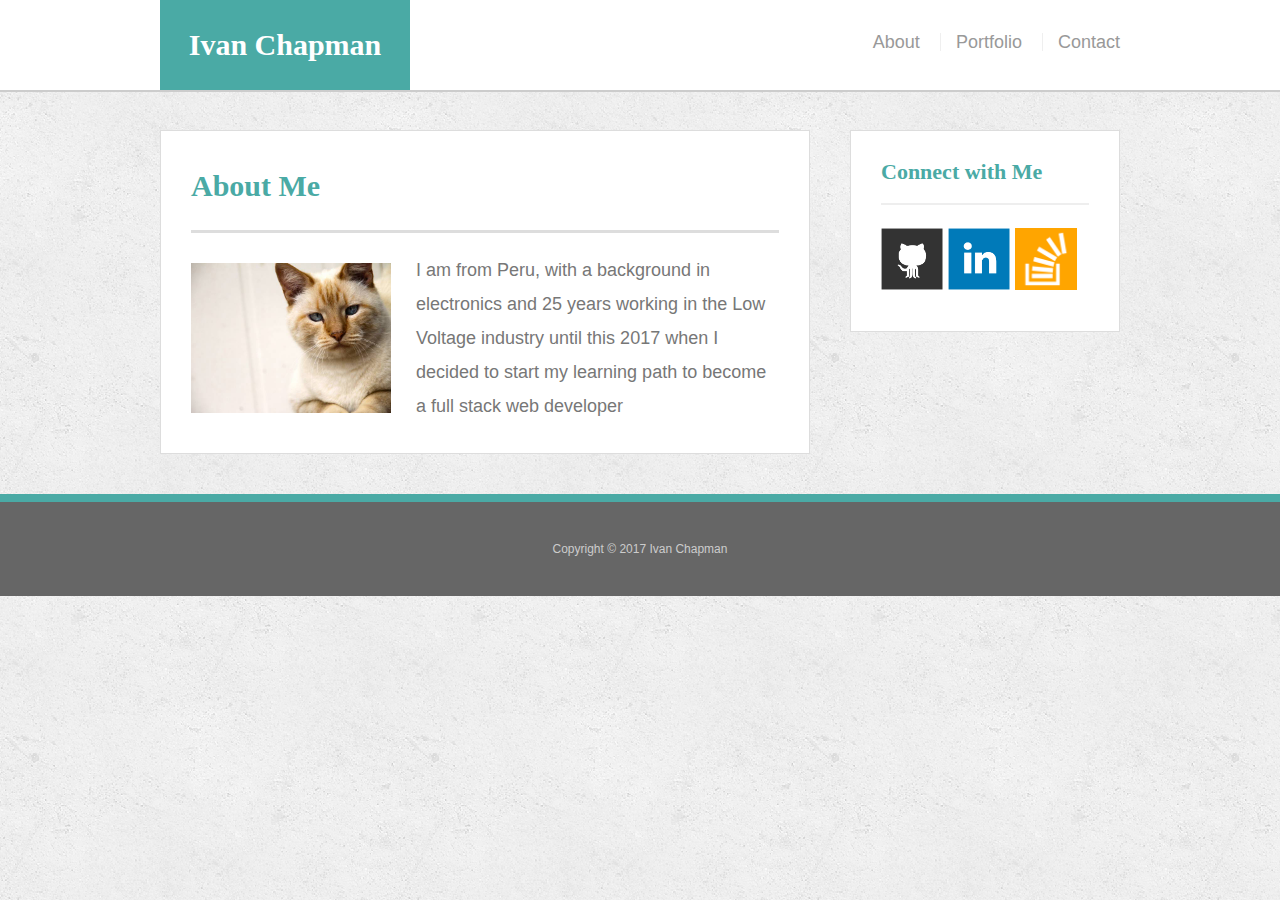
<file: index.html>
<!doctype html>
<html lang="en-us">

<head>
  <meta charset="UTF-8">
  <!-- set viewport -->
  <meta name="viewport" content="width=device-width, initial-scale=1">
  <title>About | Ivan Chapman</title>
  <link rel="stylesheet" type="text/css" href="assets/css/reset.css">
  <link rel="stylesheet" type="text/css" href="assets/css/style.css">
</head>

<body>

  <header id="masthead">
    <div class="container">
      <a href="index.html" id="logo">Ivan Chapman</a>
      <nav>
        <a href="index.html">About</a>
        <a href="portfolio.html">Portfolio</a>
        <a href="contact.html">Contact</a>
      </nav>
    </div>
  </header>

  <div id="main-container" class="container">
    <section class="main-section">
      <h1>About Me</h1>

      <img src="assets/images/cat.jpg" class="auth-image" alt="Your Name">

      <p>I am from Peru, with a background in electronics and 25 years working in the Low Voltage industry until this 2017 when I decided to start my learning path to become a full stack web developer</p>

    </section>

    <section class="sidebar">
      <div id="connect">
        <h2>Connect with Me</h2>

        <a href="#"><img src="assets/images/github-128.png" class="social" alt="GitHub" /></a>
        <a href="#"><img src="assets/images/linkedin-128.png" class="social" alt="LinkedIn" /></a>
        <a href="#"><img src="assets/images/stackoverflow-128.png" class="social" alt="Stack Overflow" /></a>
      </div>
    </section>
  </div>

  <footer>
    <div class="container">
      Copyright &copy; 2017 Ivan Chapman
    </div>
  </footer>
</body>

</html>
</file>
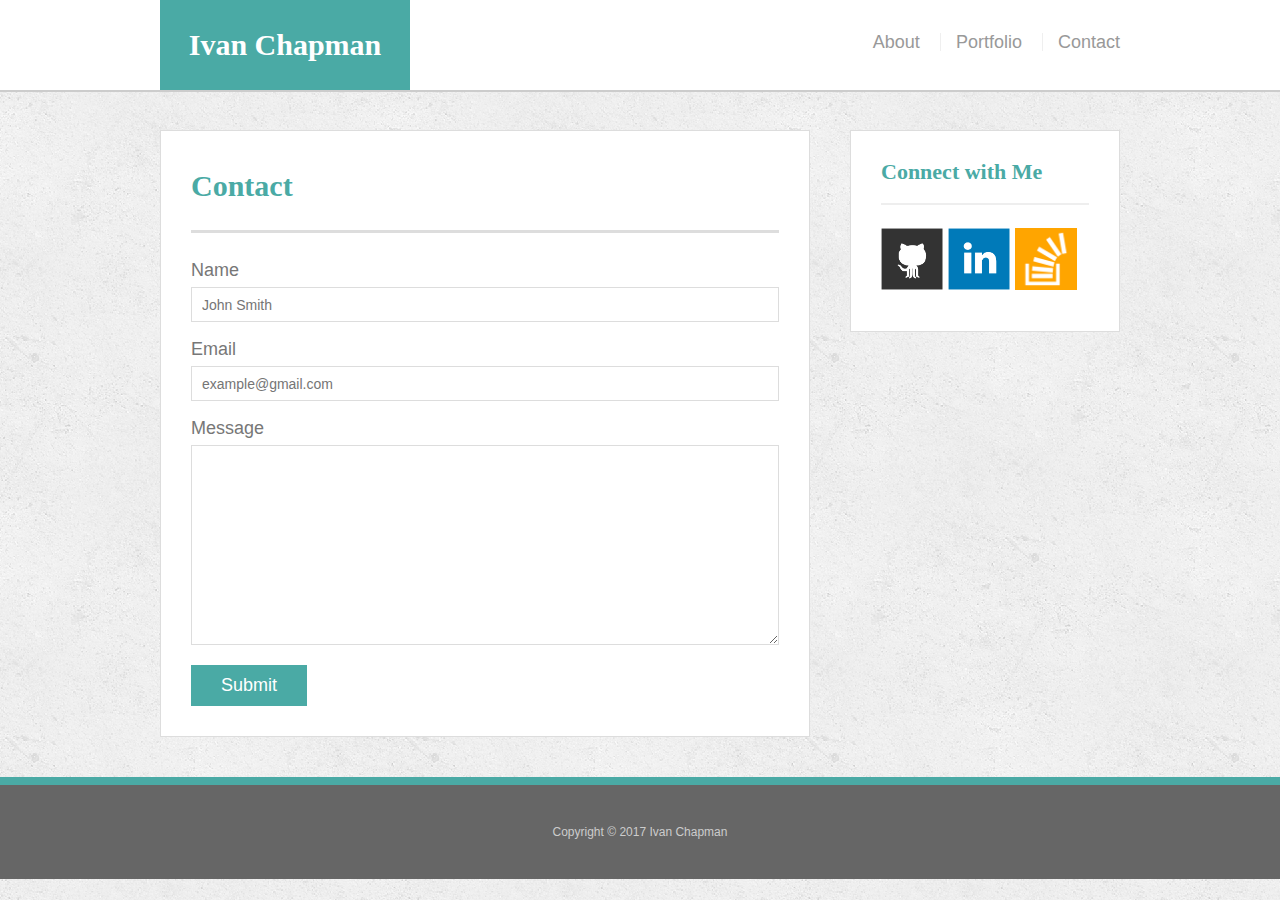
<file: contact.html>
<!doctype html>
<html lang="en-us">

<head>
  <meta charset="UTF-8">
  <!-- set viewport -->
  <meta name="viewport" content="width=device-width, initial-scale=1">
  <title>Contact | Ivan Chapman</title>
  <link rel="stylesheet" type="text/css" href="assets/css/reset.css">
  <link rel="stylesheet" type="text/css" href="assets/css/style.css">
</head>

<body>

  <header id="masthead">
    <div class="container">
      <a href="index.html" id="logo">Ivan Chapman</a>
      <nav>
        <a href="index.html">About</a>
        <a href="portfolio.html">Portfolio</a>
        <a href="contact.html">Contact</a>
      </nav>
    </div>
  </header>

  <div id="main-container" class="container">
    <section class="main-section">
      <h1>Contact</h1>

      <form id="contact-form">
        <ul>
          <li>
            <label for="name">Name</label>
            <input type="text" id="name" name="name" placeholder="John Smith" required="required">
          </li>
          <li>
            <label for="email">Email</label>
            <input type="email" id="email" name="email" placeholder="example@gmail.com" required="required">
          </li>
          <li>
            <label for="message">Message</label>
            <textarea id="message" name="message" required="required"></textarea>
          </li>
        </ul>
        <input type="submit">
      </form>

    </section>

    <section class="sidebar">
      <div id="connect">
        <h2>Connect with Me</h2>

        <a href="#"><img src="assets/images/github-128.png" class="social" alt="GitHub" /></a>
        <a href="#"><img src="assets/images/linkedin-128.png" class="social" alt="LinkedIn" /></a>
        <a href="#"><img src="assets/images/stackoverflow-128.png" class="social" alt="Stack Overflow" /></a>
      </div>
    </section>
  </div>

  <footer>
    <div class="container">
      Copyright &copy; 2017 Ivan Chapman
    </div>
  </footer>
</body>

</html>
</file>
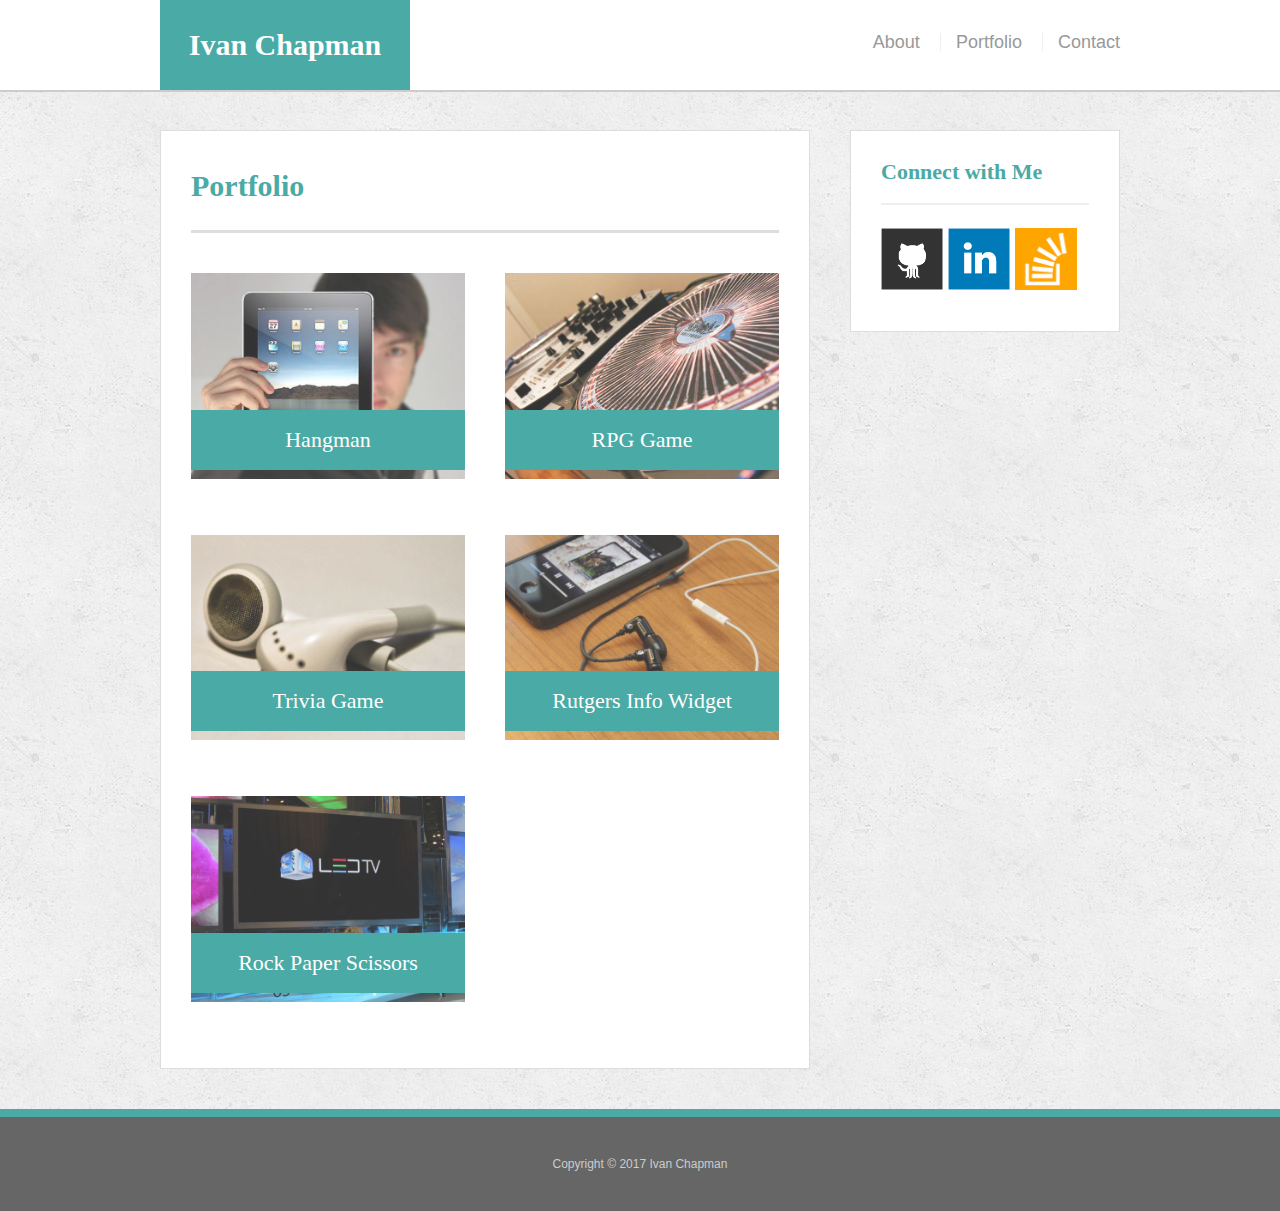
<file: portfolio.html>
<!doctype html>
<html lang="en-us">

<head>
  <meta charset="UTF-8">
  <!-- set viewport -->
  <meta name="viewport" content="width=device-width, initial-scale=1">
  
  <title>Portfolio | Ivan Chapman</title>
  <link rel="stylesheet" type="text/css" href="assets/css/reset.css">
  <link rel="stylesheet" type="text/css" href="assets/css/style.css">
</head>

<body>

  <header id="masthead">
    <div class="container">
      <a href="index.html" id="logo">Ivan Chapman</a>
      <nav>
        <a href="index.html">About</a>
        <a href="portfolio.html">Portfolio</a>
        <a href="contact.html">Contact</a>
      </nav>
    </div>
  </header>

  <div id="main-container" class="container">
    <section class="main-section">
      <h1>Portfolio</h1>

      <div class="work">
        <img src="assets/images/technics-q-c-640-480-1.jpg" alt="hangman">

        <h3>Hangman</h3>
      </div>
      <div class="work">
        <img src="assets/images/technics-q-c-640-480-2.jpg" alt="RPG Game">

        <h3>RPG Game</h3>
      </div>
      <div class="work">
        <img src="assets/images/technics-q-c-640-480-5.jpg" alt="Trivia Game">

        <h3>Trivia Game</h3>
      </div>
      <div class="work">
        <img src="assets/images/technics-q-c-640-480-7.jpg" alt="Rutgers Info Widget">

        <h3>Rutgers Info Widget</h3>
      </div>
      <div class="work">
        <img src="assets/images/technics-q-c-640-480-9.jpg" alt="Rock Paper Scissors">

        <h3>Rock Paper Scissors</h3>
      </div>

    </section>

    <section class="sidebar">
      <div id="connect">
        <h2>Connect with Me</h2>

        <a href="#"><img src="assets/images/github-128.png" class="social" alt="GitHub" /></a>
        <a href="#"><img src="assets/images/linkedin-128.png" class="social" alt="LinkedIn" /></a>
        <a href="#"><img src="assets/images/stackoverflow-128.png" class="social" alt="Stack Overflow" /></a>
      </div>
    </section>
  </div>

  <footer>
    <div class="container">
      Copyright &copy; 2017 Ivan Chapman
    </div>
  </footer>
</body>

</html>
</file>
<file: assets/css/style.css>
body {
  font-family: Arial, "Helvetica Neue", Helvetica, sans-serif;
  font-size: 18px;
  line-height: 34px;
  color: #777;
  background: url("../images/concrete_seamless.png");
}

* {
  box-sizing: border-box;
}

/* general */

.container {
  width: 100%;
  max-width: 960px;
  margin: 0 auto;
  clear: both;
}

h1,
h2,
h3,
p {
  margin-bottom: 20px;
}

p:last-child {
  margin-bottom: 0;
}

h1,
h2,
h3 {
  font-family: Georgia, Times, "Times New Roman", serif;
  font-weight: 700;
  color: #4aaaa5;
}

h1 {
  padding-bottom: 20px;
  font-size: 30px;
  line-height: 49px;
  border-bottom: 3px solid #ddd;
}

h2,
h3 {
  font-size: 22px;
}

/* header */

#masthead {
  position: fixed;
  z-index: 99;
  width: 100%;
  margin: 0 0 30px;
  overflow: auto;
  color: #fff;
  background: #fff;
  border-bottom: 2px solid #ccc;
}

#logo {
  float: left;
  width: 250px;
  height: 90px;
  font-family: Georgia, Times, "Times New Roman", serif;
  font-size: 30px;
  font-weight: 700;
  line-height: 90px;
  color: #fff;
  text-align: center;
  text-decoration: none;
  background: #4aaaa5;
}

nav {
  float: right;
  margin-top: 25px;
}

nav a {
  display: inline-block;
  padding-left: 15px;
  margin-left: 15px;
  line-height: 18px;
  color: #999;
  text-decoration: none;
  border-left: 1px solid #efefef;
}

nav a:first-child {
  border-left: 0 none;
}

/* footer */

footer {
  padding: 30px 0;
  clear: both;
  font-size: 12px;
  color: #fff;
  color: #ccc;
  text-align: center;
  background: #666;
  border-top: 8px solid #4aaaa5;
}

/* sidebar */

.sidebar {
  float: right;
  width: 100%;
  max-width: 270px;
  padding: 30px;
  margin-bottom: 20px;
  background: #fff;
  border: 1px solid #ddd;
}

h3,
.sidebar h2 {
  padding-bottom: 20px;
  margin-bottom: 15px;
  line-height: 22px;
  border-bottom: 2px solid #eee;
}

.social {
  width: 62px;
  height: 62px;
  margin-top: 8px;
  margin-right: 5px;
}

.social:last-child {
  margin-right: 0;
}

/* main */

#main-container {
  padding-top: 130px;
}

.main-section {
  float: left;
  width: 100%;
  max-width: 650px;
  padding: 30px;
  margin: 0 0 40px;
  background: #fff;
  border: 1px solid #ddd;
}

/* portfolio page */

.work {
  position: relative;
  float: left;
  width: 274px;
  margin: 20px 0 25px;
  overflow: auto;
}

.work:nth-child(even) {
  margin-right: 40px;
}

.work img {
  width: 100%;
  border: 0 none;
  opacity: 0.8;
}

.work h3 {
  position: absolute;
  bottom: 20px;
  width: 100%;
  padding: 15px;
  margin-bottom: 0;
  font-weight: 300;
  line-height: 30px;
  color: #fff;
  text-align: center;
  background: #4aaaa5;
  border-bottom: 0;
}

.auth-image {
  float: left;
  width: 200px;
  height: auto;
  margin-top: 10px;
  margin-right: 25px;
}

/* contact page */

#contact-form ul {
  margin-bottom: 20px;
}

#contact-form li {
  margin-bottom: 10px;
}

label,
input[type=text],
input[type=email],
textarea {
  display: block;
  width: 100%;
}

input[type=text],
input[type=email],
textarea {
  height: 35px;
  padding: 0 10px;
  font-size: 14px;
  border: 1px solid #ddd;
}

textarea {
  height: 200px;
}

input[type=submit] {
  padding: 10px 30px;
  font-size: 18px;
  color: #fff;
  cursor: pointer;
  background: #4aaaa5;
  border: 0 none;
}

@media screen and (max-width:640px)
{     
      /*body{
        width:640px;
        color: red;
        }*/
      
      #masthead {
        
       min-width:640px;
      }
      .container{
          /*width: 100%;*/
          max-width: 640px;
          margin: 0 auto;
          clear: both;
      }
      .main_section{
        float:none;
      }
        .sidebar{
        float:none;
      }
      .auth-image{
        float:none;
      }
      #logo{
        float:none;

      }
      nav{
        /*width: 100%;*/
        max-width: 640px;
        float:none;
      }
      
 }
</file>
